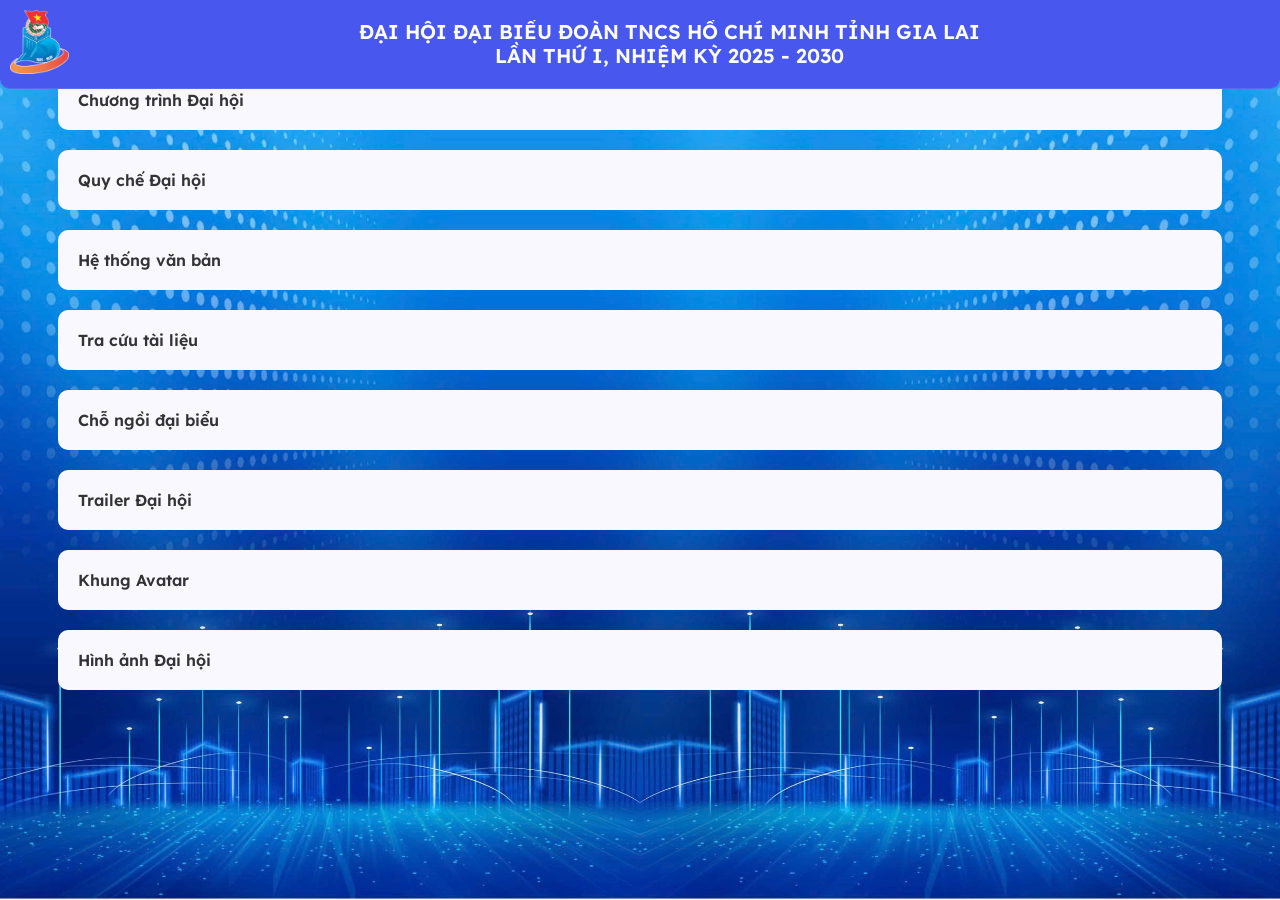
<file: index.html>
<!DOCTYPE html>
<html lang="en">
  <head>
    <meta charset="UTF-8" />
    <meta name="viewport" content="width=device-width, initial-scale=1, maximum-scale=1, user-scalable=no" />
    <link rel="stylesheet" href="assets/css/style.css" />
    <title>Tuổi trẻ Gia Lai</title>
  </head>
  <body>
    <div class="header">
      <div class="container">
        <div class="inner-wrap">
          <div class="header-logo">
            <img src="assets/image/Logo.png" alt="Logo" />
          </div>
          <p class="header-title">ĐẠI HỘI ĐẠI BIỂU ĐOÀN TNCS HỒ CHÍ MINH TỈNH GIA LAI <br />LẦN THỨ I, NHIỆM KỲ 2025 - 2030</p>
        </div>
      </div>
    </div>
    <div class="inner-box"></div>
    <div class="section-1">
      <div class="container">
        <div class="inner-wrap">
          <div class="inner-list">
            <div class="inner-group">
              <label class="inner-label">Chương trình Đại hội</label>
            </div>
            <div class="inner-group">
              <label class="inner-label">Quy chế Đại hội</label>
            </div>
            <div class="inner-content inner-group">
              <label class="inner-label">Hệ thống văn bản </label>
              <ul class="inner-sublist">
                <li>Báo cáo chính trị</li>
                <li>Báo cáo kiểm điểm</li>
                <li>Tổng hợp ý kiến góp ý dự thảo Văn kiện Đại hội Trung ương</li>
                <li>Dự thảo Chương trình công tác nhiệm kỳ mới</li>
                <li>Dự thảo Nghị quyết Đại hội</li>
                <li>Tham luận</li>
              </ul>
            </div>
            <div class="inner-group">
              <label class="inner-label">Tra cứu tài liệu</label>
            </div>
            <div class="inner-group">
              <label class="inner-label">Chỗ ngồi đại biểu</label>
            </div>
            <div class="inner-group">
              <label class="inner-label">Trailer Đại hội</label>
            </div>
            <div class="inner-group">
              <label class="inner-label inner-link">Khung Avatar</label>
            </div>
            <div class="inner-group">
              <label class="inner-label">Hình ảnh Đại hội</label>
            </div>
          </div>
        </div>
      </div>
    </div>
    <div class="inner-box"></div>
    <div class="inner-background">
      <img src="assets/image/Background.jpg" alt="Background" />
    </div>
    <script src="assets/js/script.js"></script>
  </body>
</html>
</file>
<file: assets/css/style.css>
@import url("https://fonts.googleapis.com/css2?family=Lexend+Deca:wght@100..900&display=swap");

:root {
  --font-1: "Lexend Deca", sans-serif;
  --background-color: #f8f8f8;
  --main-color: #4502c7;
}

* {
  margin: 0;
  padding: 0;
  box-sizing: border-box;
}

body {
  background: white;
  position: relative;
  height: 100vh;
}

.inner-background {
  position: fixed;
  width: 100%;
  top: 0;
  overflow: hidden;
  z-index: -1;
}

.inner-background img {
  width: 100%;
  height: 100vh;
  object-fit: cover;
}
/* Container */

.container {
  width: 1184px;
  margin: 0 auto;
}

@media (max-width: 1199.98px) {
  .container {
    width: 960px;
  }
}

@media (max-width: 991.98px) {
  .container {
    width: 720px;
  }
}

@media (max-width: 767.98px) {
  .container {
    width: 540px;
    height: auto;
  }
}

@media (max-width: 575.98px) {
  .container {
    width: 343px;
  }
}

/* End Container */

/* Header */
.header {
  position: fixed;
  top: 0;
  width: 100%;
  height: auto;
}

.header .container {
  width: 100%;
}

.header .inner-wrap {
  background-color: #4858ef;
  padding: 10px;
  height: auto;
  display: flex;
  align-items: center;
  justify-content: center;
  border-radius: 0 0 10px 10px;
  border-bottom: 1px solid rgba(255, 255, 255, 0.1);
}

.header .inner-wrap .header-logo img {
  height: 48px;
  width: auto;
}
.header .inner-wrap .header-title {
  color: #fff;
  font-weight: 600;
  font-family: var(--font-1);
  text-align: center;
  line-height: 1.2;
  white-space: pre-line;
  flex: 1;
  overflow: hidden;
}

@media (max-width: 575.98px) {
  .header .inner-wrap {
    justify-content: center;
  }
}
/* End Header */

/* Box */
.inner-box {
  height: 60px;
}
/* End Box */

/*Section-1*/
.section-1 {
  width: 100%;
}

.section-1 .inner-wrap {
  padding: 10px;
  border-radius: 10px;
}

.section-1 .inner-wrap .inner-list {
  width: 100%;
  display: grid;
  grid-template-columns: repeat(1, 1fr);
  gap: 20px;
}

.section-1 .inner-wrap .inner-list .inner-group {
  background-color: #f9f8fe;
  border-radius: 10px;
  width: 100%;
  padding: 20px;
  display: flex;
  flex-direction: column;
  align-items: flex-start;
  justify-content: center;
  cursor: pointer;
  transition: all 0.3s ease;
}

.section-1 .inner-wrap .inner-list .inner-group label {
  font-family: var(--font-1);
  font-size: 16px;
  font-weight: 600;
  color: #333;
  text-align: center;
}

.section-1 .inner-wrap .inner-list .inner-group .inner-sublist {
  list-style: none;
}

.section-1 .inner-wrap .inner-list .inner-group .inner-sublist li {
  display: none;
}
.section-1 .inner-wrap .inner-list .inner-group .inner-sublist.active li {
  display: block;
  font-family: var(--font-1);
  font-size: 14px;
  font-weight: 500;
  color: #555;
  position: relative;
  margin-bottom: 6px;
}

@media (max-width: 991.98px) {
  .section-1 .inner-wrap .inner-list {
    grid-template-columns: repeat(1, 1fr);
  }
}

@media (max-width: 575.98px) {
  .section-1 .inner-wrap .inner-list {
    grid-template-columns: repeat(1, 1fr);
  }
}
/* End Section-1 */
</file>
